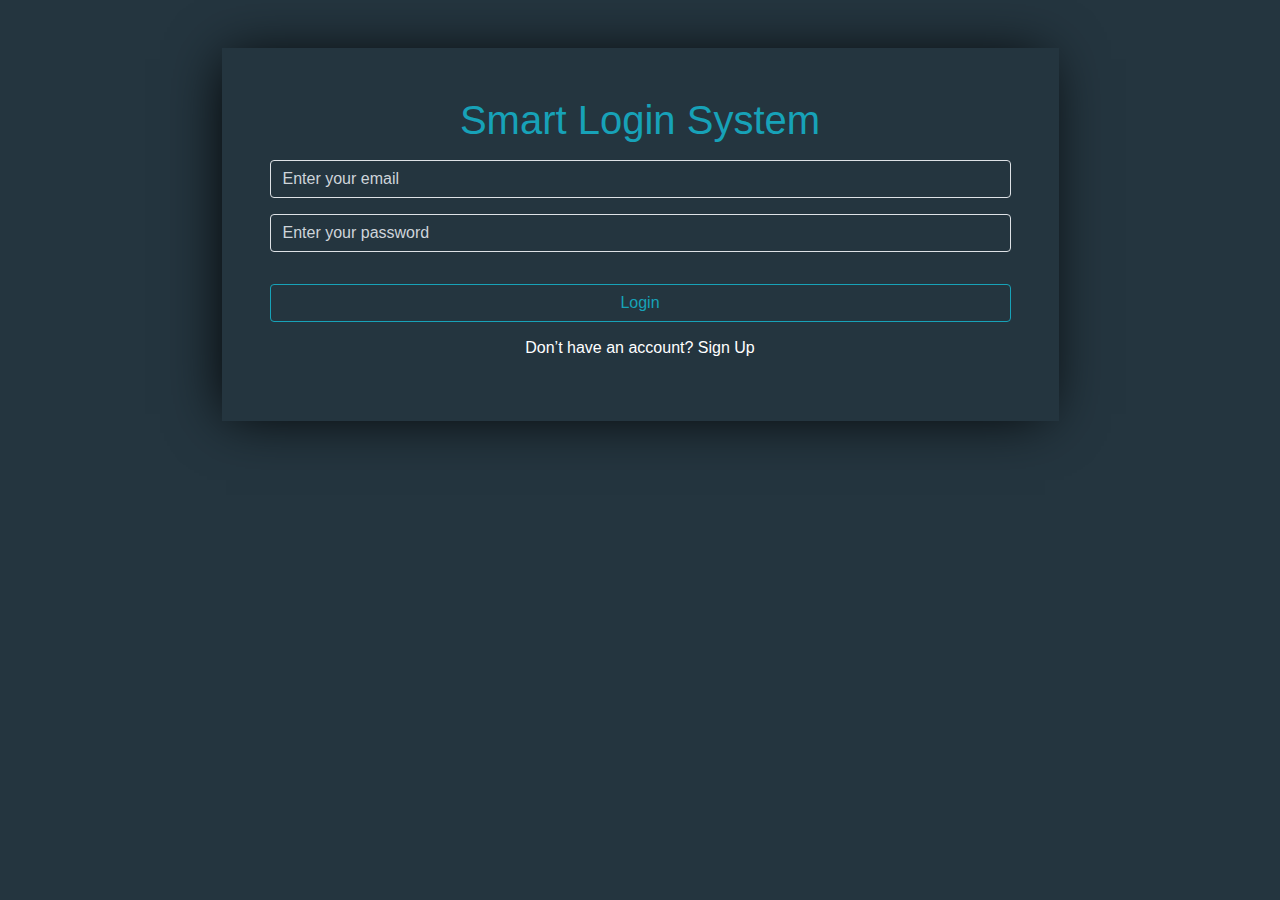
<file: index.html>
<!DOCTYPE html>
<html lang="en">
<head>
    <meta charset="UTF-8">
    <meta name="viewport" content="width=device-width, initial-scale=1.0">
    <title>Login</title>
    <link rel="shortcut icon" href="Assets/img/waving-hand.png" type="image/x-icon">
    <link href="https://cdn.jsdelivr.net/npm/bootstrap-icons@1.10.3/font/bootstrap-icons.css" rel="stylesheet"/>
    <link rel="stylesheet" href="Assets/css/styles.css">
</head>
<body>
    <main>
        <!-- ========== Login Section ========== -->
        <section id="login-sec">
            <div class="container text-general text-center my-5">
                <div class="shadow-a w-75 p-5 m-auto">
                    <h1 class="text-main">Smart Login System</h1>
                    <div class="my-3">
                        <input type="email" class="form-control" id="userEmail" name="userEmail" placeholder="Enter your email" required>
                    </div>
                    <div class="my-3">
                        <input type="password" class="form-control" id="userPassword" name="userPassword" placeholder="Enter your password" required>
                    </div>
                    <div id="msg">

                    </div>
                    <div class="my-3">
                        <input id="login" class="form-control btn btn-outline-info mt-3" type="button" value="Login">
                    </div>
                    <p>
                        <span>Don’t have an account? </span>
                        <a href="signup.html" id="signupLink" class="link-underline link-underline-opacity-0 link-underline-opacity-100-hover">Sign Up</a></p>
                </div>
            </div>
        </section>
    </main>

    <script type = "text/javascript" src="Assets/js/bootstrap.bundle.min.js"></script>
    <script type = "text/javascript" src="Assets/js/main.js"></script>
</body>
</html>
</file>
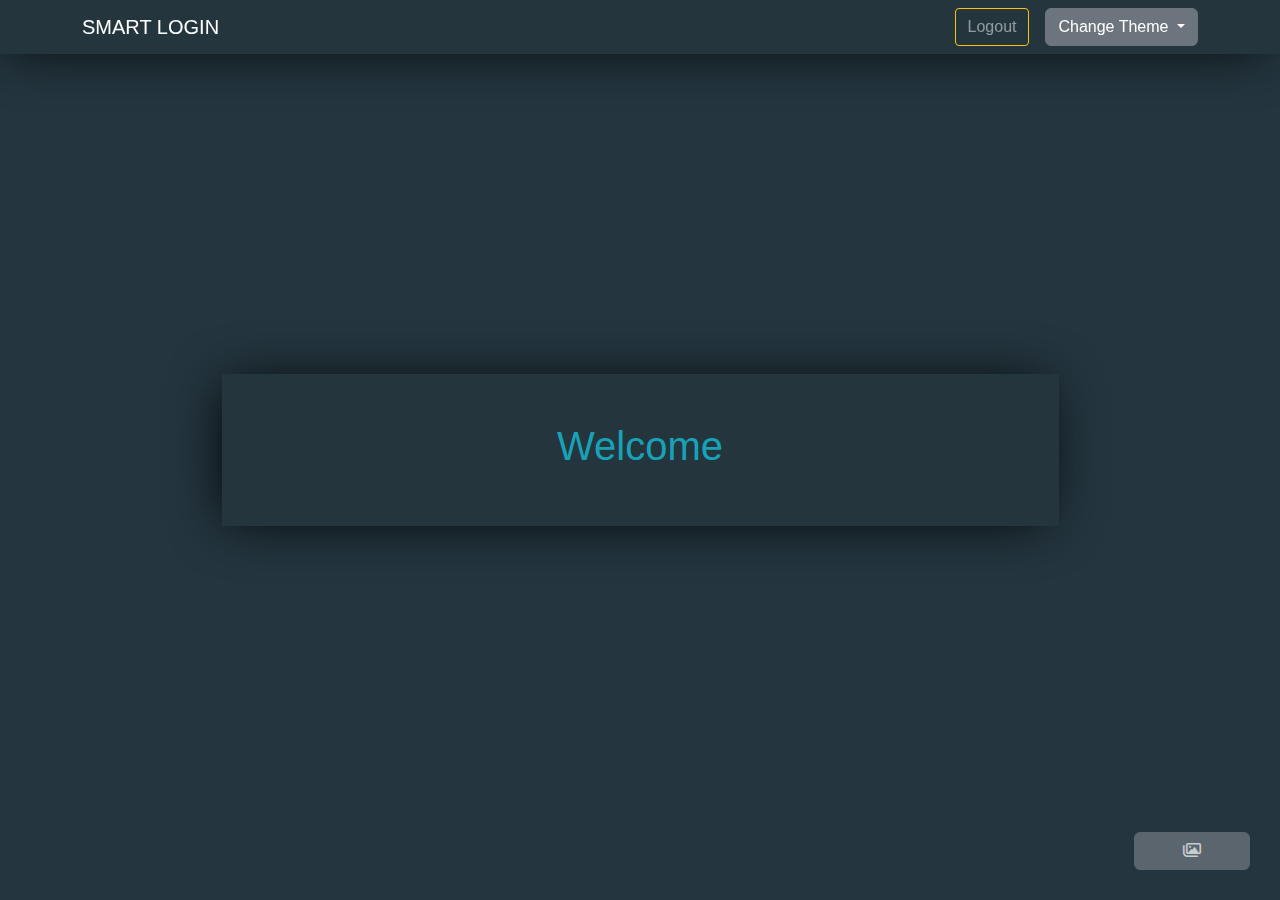
<file: home.html>
<!DOCTYPE html>
<html lang="en">
<head>
    <meta charset="UTF-8">
    <meta name="viewport" content="width=device-width, initial-scale=1.0">
    <title>Home Page</title>
    <link rel="shortcut icon" href="Assets/img/waving-hand.png" type="image/x-icon">
    <link href="https://cdn.jsdelivr.net/npm/bootstrap-icons@1.10.3/font/bootstrap-icons.css" rel="stylesheet"/>
    <link rel="stylesheet" href="Assets/css/styles.css">
</head>
<body class="">
    <header>
        <nav class="navbar bg-main navbar-expand-lg shadow-a fixed-top">
            <div class="container">
                <a class="navbar-brand text-white" href="#">SMART LOGIN</a>
                <button class="navbar-toggler" type="button" data-bs-toggle="collapse" data-bs-target="#navbarNav" aria-controls="navbarNav" aria-expanded="false" aria-label="Toggle navigation">
                    <span class="navbar-toggler-icon"></span>
                </button>
                <div class="collapse navbar-collapse" id="navbarNav">
                    <ul class="navbar-nav ms-auto">
                        <li class="nav-item mt-3 mt-lg-0">
                            <a id="logout" class="form-control btn btn-outline-warning" aria-current="page" href="index.html">Logout</a>
                        </li>
                        <li class="nav-item mt-3 mt-lg-0 ms-lg-3">
                            <div class="dropdown">
                                <button class="btn btn-secondary dropdown-toggle" type="button" data-bs-toggle="dropdown" aria-expanded="false">
                                    Change Theme
                                </button>
                                <ul class="dropdown-menu">
                                    <div id="theme-switcher" class="d-flex flex-wrap justify-content-center gap-3">
                                        <li><a class="dropdown-item w-fit p-0 rounded-circle" href>
                                            <input type="radio" name="colorTheme" value="0" id="teal">
                                            <label class="btn rounded-circle border-0" for="teal"></label>
                                        </a></li>
                                        <li><a class="dropdown-item w-fit p-0 rounded-circle" href>
                                            <input type="radio" name="colorTheme" value="1" id="maroon">
                                            <label class="btn rounded-circle border-0" for="maroon"></label>
                                        </a></li>
                                        <li><a class="dropdown-item w-fit p-0 rounded-circle" href>
                                            <input type="radio" name="colorTheme" value="2" id="peach">
                                            <label class="btn rounded-circle border-0" for="peach"></label>
                                        </a></li>
                                        <li><a class="dropdown-item w-fit p-0 rounded-circle" href>
                                            <input type="radio" name="colorTheme" value="3" id="purple">
                                            <label class="btn rounded-circle border-0" for="purple"></label>
                                        </a></li>
                                    </div>
                                </ul>
                            </div>
                        </li>
                    </ul>
                </div>
            </div>
        </nav>
    </header>
    <main>
        <!-- ========== Home Section ========== -->
        <section id="welcome-sec" class="vh-100 d-flex justify-content-center align-items-center text-center">
            <div class="container z-1">
                <div class="bg-main shadow-a w-75 p-5 m-auto">
                    <h1 class="text-main">
                        <span>Welcome </span>
                        <span id="userName">
                            
                        </span>
                    </h1>
                </div>
            </div>
            <!-- ========== Img-slider ========== -->
            <div id="img-slider">
                <button id="prev" class="btn btn-success opacity-75 d-none"><i class="fa-solid fa-arrow-left"></i></button>
                <button id="next" class="btn btn-warning opacity-75 d-none"><i class="fa-solid fa-arrow-right"></i></button>
                <button id="slider" class="btn btn-secondary opacity-75 px-5"><i class="fa-regular fa-images"></i></button>
            </div>
        </section>
    </main>

    <script type = "text/javascript" src="Assets/js/bootstrap.bundle.min.js"></script>
    <script type = "text/javascript" src="Assets/js/main.js"></script>
</body>
</html>
</file>
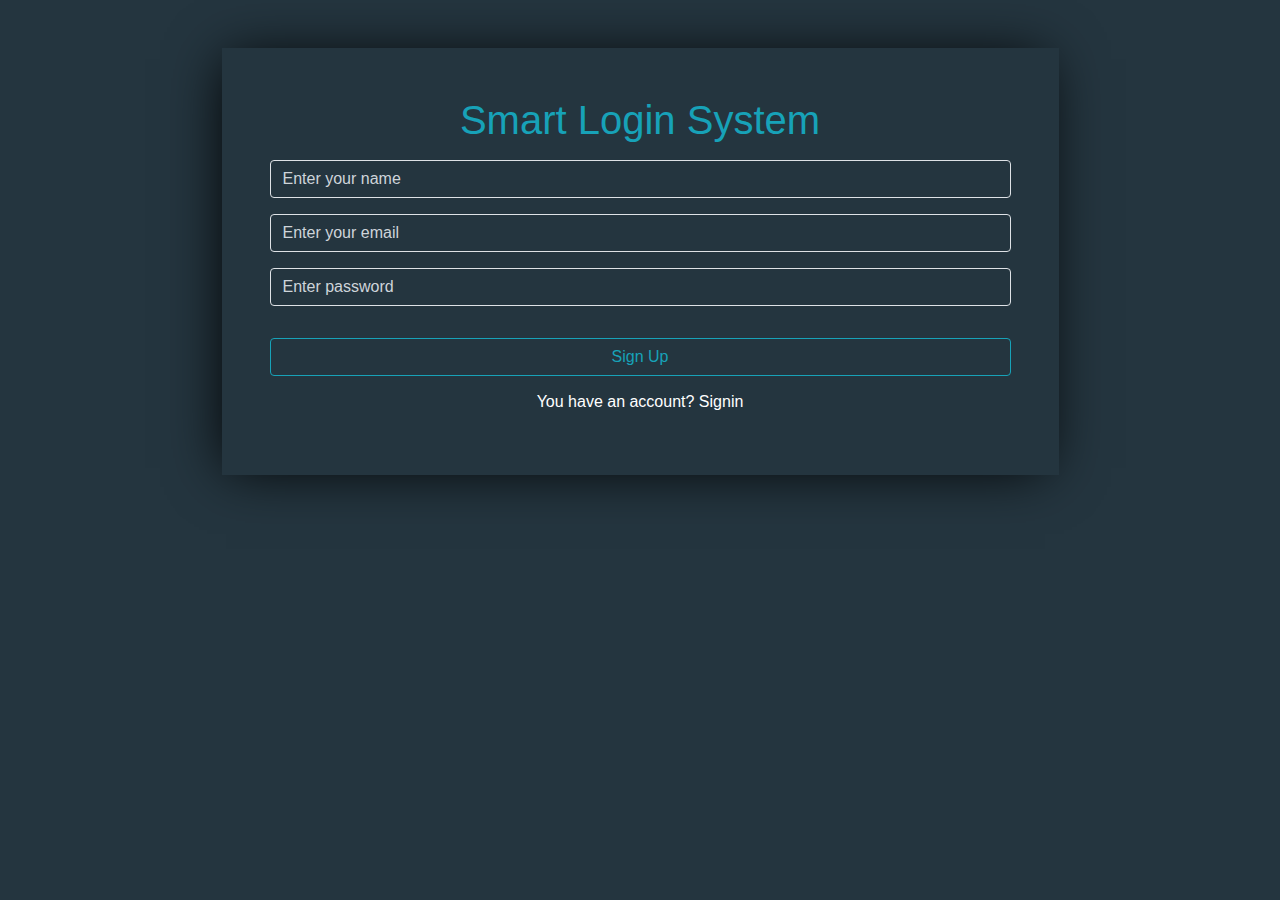
<file: signup.html>
<!DOCTYPE html>
<html lang="en">
<head>
    <meta charset="UTF-8">
    <meta name="viewport" content="width=device-width, initial-scale=1.0">
    <title>Sign up</title>
    <link rel="shortcut icon" href="Assets/img/waving-hand.png" type="image/x-icon">
    <link href="https://cdn.jsdelivr.net/npm/bootstrap-icons@1.10.3/font/bootstrap-icons.css" rel="stylesheet"/>
    <link rel="stylesheet" href="Assets/css/styles.css">
</head>
<body>
    <main>
        <!-- ========== Signup Section ========== -->
        <section id="signup-sec">
            <div class="container text-general text-center my-5">
                <div class="shadow-a w-75 p-5 m-auto">
                    <h1 class="text-main">Smart Login System</h1>
                    <div class="my-3">
                        <input type="text" class="form-control" id="registerName" name="registerName" placeholder="Enter your name"
                            minlength="3" required="">
                    </div>
                    <div class="my-3">
                        <input type="email" class="form-control" id="registerEmail" name="registerEmail" placeholder="Enter your email" required>
                    </div>
                    <div class="my-3">
                        <input type="password" class="form-control" id="registerPassword" name="registerPassword" placeholder="Enter password"
                            minlength="6" pattern="(?=.*\d)(?=.*[a-z])(?=.*[A-Z]).{8,}" required>
                    </div>
                    <div id="msg">
                        
                    </div>
                    <div class="my-3">
                        <input id="signup" class="form-control btn btn-outline-info mt-3" type="button" value="Sign Up">
                    </div>
                    <p>
                        <span>You have an account? </span>
                        <a href="index.html" id="signinLink" class="link-underline link-underline-opacity-0 link-underline-opacity-100-hover">Signin</a></p>
                </div>
            </div>
        </section>
    </main>

    <script type = "text/javascript" src="Assets/js/bootstrap.bundle.min.js"></script>
    <script type = "text/javascript" src="Assets/js/main.js"></script>
</body>
</html>
</file>
<file: Assets/css/styles.css>
/* Font Awesome Library Icon stylesheet */
@import url(all.min.css);
/* Bootstrap stylesheet */
@import url(bootstrap.min.css);
/* Fonts */


/* ========== General Styles ========== */
:root {
    /* Colors */
    --white: 255, 255, 255;
    --black: 0, 0, 0;

    --gray: 206, 212, 218;
    --dark-teal: 36, 53, 63;
    --eastern-blue: 23, 162, 184;
    --sky-blue: 128, 189, 255;
    --dark-green: 40, 167, 69;
    --ruby: 220, 53, 69;
    --amber: 255, 193, 7;

    --maroon: 86, 28, 36;
    --beige: 232, 216, 196;
    --coffee: 199, 183, 163;

    --peach: 239, 188, 155;
    --sage: 214, 218, 200;
    --dark-sage: 101,116,61;

    --dark-purple: 48, 25, 52;
    --magenta: 194, 18, 146;
    --dark-orange: 239, 64, 64;
    --light-orange: 255, 167, 50;

    /* Colors' roles */
    --bg-main: rgba(var(--dark-teal), var(--opacity));

    --text-general: rgba(var(--white), var(--opacity));
    --text-main: rgba(var(--eastern-blue), var(--opacity));
    --text-sub: rgba(var(--gray), var(--opacity));
    --text-pass: rgba(var(--dark-green), var(--opacity));
    --text-fail: rgba(var(--ruby), var(--opacity));

    --btn-amber: rgba(var(--amber), var(--opacity));
    --btn-eastern-blue: rgba(var(--eastern-blue), var(--opacity));

    /* Opacity */
    --opacity: 1;
    --opacity-90: 0.9;
    --opacity-75: 0.75;

    /* Fonts */
    --font-general: sans-serif;
    --bs-body-line-height: 1.2;

    /* Animation options */
    --animation-duration: 0.35s; 
}

/* ========== Override Styles ========== */
body, body.teal {
    background-color: var(--bg-main);
    font-family: var(--font-general);
    color: var(--color-general);
}
/* body.maroon {
    --bg-main: rgba(var(--maroon), var(--opacity));
    --text-main: rgba(var(--coffee), var(--opacity));
    --text-fail: rgba(var(--amber), var(--opacity));
}
body.peach {
    --bg-main: rgba(var(--peach), var(--opacity));
    --text-main: rgba(var(--dark-sage), var(--opacity));
}
body.purple {
    --bg-main: rgba(var(--dark-purple), var(--opacity));
    --text-main: rgba(var(--light-orange), var(--opacity));
    --text-fail: rgba(var(--amber), var(--opacity));
} */
h1, h2, h3, h4, h5, h6, p {
    word-break: break-word;
    text-wrap: wrap;
}
.form-control {
    --bs-body-color: var(--bg-general);
    --bs-body-bg: var(--bg-main);
    --bs-border-radius: 0.25rem;

    height: calc(2.25rem + 2px);
}
.form-control:focus {
    border-color: var(var(--sky-blue), var(--opacity));
    box-shadow: none;
}
.form-control::placeholder {color: var(--text-sub);}
.btn {--bs-btn-hover-color: var(--text-general);}
.btn-outline-info {
    --bs-btn-color: var(--btn-eastern-blue);
    --bs-btn-border-color: var(--btn-eastern-blue);
    --bs-btn-hover-bg: var(--btn-eastern-blue);
    --bs-btn-hover-border-color: var(--btn-eastern-blue);
    --bs-btn-active-bg: var(--btn-eastern-blue);
    --bs-btn-active-border-color: var(--btn-eastern-blue);
    --bs-btn-disabled-color: var(--btn-eastern-blue);
    --bs-btn-disabled-border-color: var(--btn-eastern-blue);
}
.link-underline {--bs-link-color-rgb: var(--white);}
a:hover {--bs-link-hover-color-rgb: var(--white);}
.btn-outline-warning {
    --bs-btn-color: rgba(var(--white), 0.5);
}
.bg-body-tertiary {
    --bs-tertiary-bg-rgb: var(--bg-main) !;
}

/* ========== Costumized Styles ========== */
.bg-main {background-color: var(--bg-main);}

.text-general {color: var(--text-general);}
.text-main {color: var(--text-main);}
.text-sub {color: var(--text-sub);}
.text-pass {color: var(--text-pass);}
.text-fail {color: var(--text-fail);}

.font-general {font-family: var(--font-general);}

.w-fit {
    width: fit-content;
}

.opacity-90 {opacity: var(--opacity-90);}

.shadow-a {box-shadow: -5px 2px 54px -9px rgba(var(--black), var(--opacity));}

.fixed-top {
    position: fixed;
    top: 0;
    left: 0;
    right: 0;
}

/* ========== Login Page ========== */


/* ========== Signup Page ========== */


/* ========== Home Page ========== */
header .bg-main,
#welcome-sec .bg-main {--bg-main: rgba(var(--dark-teal), var(--opacity-75));}

header .dropdown-menu {--bs-dropdown-bg: rgba(var(--dark-teal), var(--opacity-75));}

header .dropdown-item>input {display: none;}
header .dropdown-item>label {
    width: 3rem; 
    height: 3rem;
    overflow: hidden;
    box-shadow: 0 4px 8px 0 rgba(0, 0, 0, 0.2), 0 6px 20px 0 rgba(0, 0, 0, 0.19);
    transition: var(--animation-duration);
    position: relative;
}
header .dropdown-item:has(#teal)>label {background-color: rgba(var(--dark-teal), var(--opacity));}
header .dropdown-item:has(#maroon)>label {background-color: rgba(var(--maroon), var(--opacity));}
header .dropdown-item:has(#peach)>label {background-color: rgba(var(--peach), var(--opacity));}
header .dropdown-item:has(#purple)>label {background-color: rgba(var(--dark-purple), var(--opacity));}

header .dropdown-item>label:hover {
    --opacity: 0.9;

    transform: scale(1.1);
}
header .dropdown-item>label::before,
header .dropdown-item>label::after {
    content: '';
    position: absolute;
    background-color: rgba(var(--text-main), var(--opacity));
    bottom: -0.5rem;
    right: -0.5rem;
    border-radius: 50%;
    transition: var(--animation-duration);
}
header .dropdown-item>label::before {
    --text-main: var(--eastern-blue);

    width: 2rem;
    height: 2rem;
}
header .dropdown-item>label::after {
    --text-main:var(--gray);
    --animation-duration: 1s;

    width: 1.5rem;
    height: 1.5rem;
}
header .dropdown-item>label:hover::before,
header .dropdown-item>label:hover::after {
    bottom: 0rem;
    right: 0rem;
}

header .dropdown-item:has(#maroon)>label::before {--text-main: var(--coffee);}
header .dropdown-item:has(#maroon)>label::after {--text-main: var(--beige);}
header .dropdown-item:has(#peach)>label::before {--text-main: var(--dark-sage);}
header .dropdown-item:has(#peach)>label::after {--text-main: var(--sage);}
header .dropdown-item:has(#purple)>label::before {--text-main: var(--light-orange);}
header .dropdown-item:has(#purple)>label::after {--text-main: var(--dark-orange);}

/* ========== Img-slider ========== */
#img-slider {
    position: absolute;
    /* background-image: url('../img/majestic-mountain-peak-tranquil-winter-landscape-generated-by-ai.jpg'); */
    background-position: center;
    background-repeat: no-repeat;
    background-size: cover;
    inset: 0;
}

#img-slider>.btn {
    position: absolute;
    bottom: 30px;
    right: 30px;
}

#img-slider>.btn-success {
    position: absolute;
    right: 100px;
}



/* ========== Media Query ========== */
/* Small devices (landscape phones, 576px and up) */
@media (min-width: 576px) {

}

/* Medium devices (tablets, 768px and up) */
@media (min-width: 768px) {

}

/* Medium devices (tablets, 768px and up) */
@media (min-width: 768px) { 

}

/* Large devices (Screens, 992px and up) */
@media (min-width: 992px) { 

}



/* ========== Color themes ========== */
:where(html) {
    --theme: 0;
    container-name: root;
    container-type: normal;
}

@media (prefers-color-scheme: teal) {
    html { --theme: 0; }
}

@media (prefers-color-scheme: maroon) {
    html { --theme: 1; }
}

@media (prefers-color-scheme: peach) {
    html { --theme: 2; }
}

@media (prefers-color-scheme: purple) {
    html { --theme: 3; }
}

html:has(#teal:checked) { --theme: 0; }
html:has(#maroon:checked) { --theme: 1; }
html:has(#peach:checked) { --theme: 2; }
html:has(#purple:checked) { --theme: 3; }

@container root style(--theme: 1) {
    body {
        --bg-main: rgba(var(--maroon), var(--opacity));
        --text-main: rgba(var(--coffee), var(--opacity));
        --text-fail: rgba(var(--amber), var(--opacity));
    }
    header .bg-main,
    #welcome-sec .bg-main {--bg-main: rgba(var(--maroon), var(--opacity-75));}
    header .dropdown-menu {--bs-dropdown-bg: rgba(var(--beige), var(--opacity-75));}
}
@container root style(--theme: 2) {
    body {
        --bg-main: rgba(var(--peach), var(--opacity));
        --text-main: rgba(var(--dark-sage), var(--opacity));
    }
    header .navbar-brand, header #logout {
        color: var(--text-main) !important;
    }
    header .bg-main,
    #welcome-sec .bg-main {--bg-main: rgba(var(--peach), var(--opacity-75));}
    header .dropdown-menu {--bs-dropdown-bg: rgba(var(--dark-sage), var(--opacity-75));}
}
@container root style(--theme: 3) {
    body {
        --bg-main: rgba(var(--dark-purple), var(--opacity));
        --text-main: rgba(var(--light-orange), var(--opacity));
        --text-fail: rgba(var(--amber), var(--opacity));
    }
    header .bg-main,
    #welcome-sec .bg-main {--bg-main: rgba(var(--dark-purple), var(--opacity-75));}
    header .dropdown-menu {--bs-dropdown-bg: rgba(var(--dark-orange), var(--opacity-75));}
}
</file>
